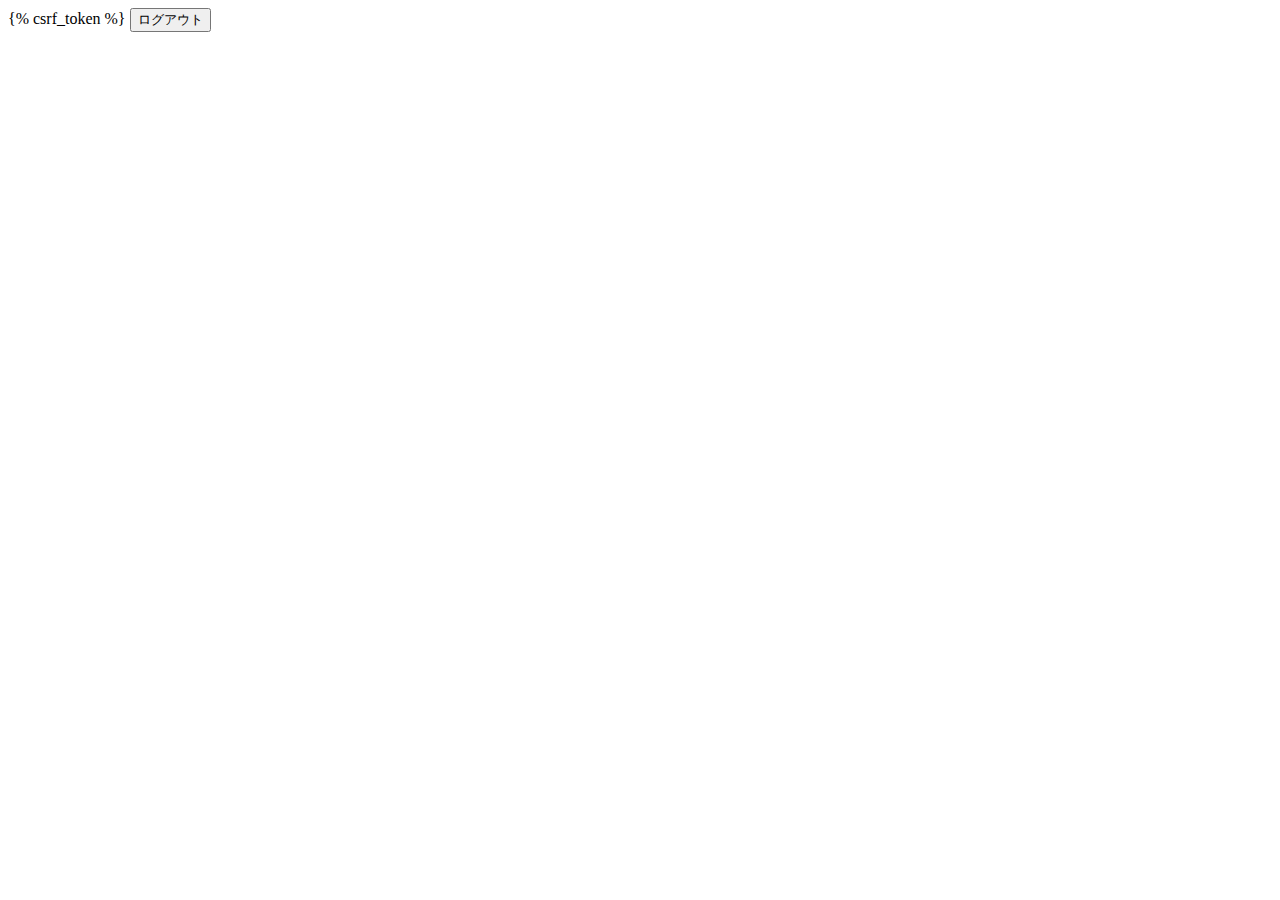
<file: word_learn/templates/word_learn/logout.html>
<!DOCTYPE html>
<html>
<head>
    <meta charset="utf-8" />
    <title>LOGOUT</title>
    <meta name="viewport" content="width=device-width, initial-scale=1">
</head>
<body>
<form action="" method="POST">
{% csrf_token %}
<button type="submit">ログアウト</button>
</form>
</body>
</html>
</file>
